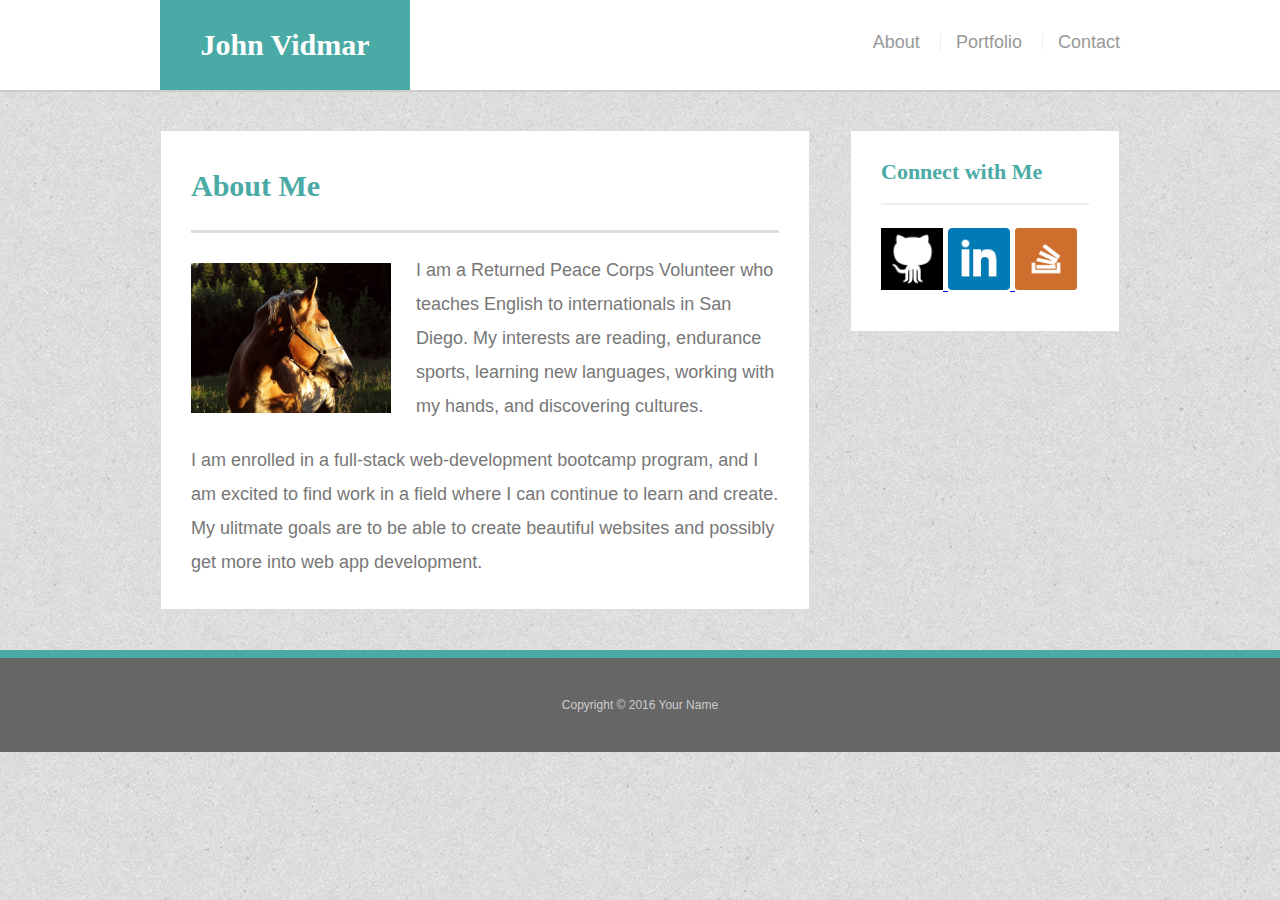
<file: index.html>
<!DOCTYPE html>

<html lang="en-us">

<head> 
	<meta charset="UTF-8">
	<meta name="viewport" content="width=device-width, initial-scale=1">
	<title>John's Portfolio</title>
	<link rel="stylesheet" type="text/css" href="assets/css/reset.css">
	<link rel="stylesheet" type="text/css" href="assets/css/style.css">
</head>

<body>

	<header id="masthead">
		<div class="container">
			<a href="index.html" id="logo">John Vidmar</a>
		
			<nav>
				<a href="index.html">About</a>
				<a href="portfolio.html">Portfolio</a>
				<a href="contact.html">Contact</a>
				
			
			</nav>
		</div>
	</header>

	<div id="main-container" class="container">
		<section class="main-section">
			<h1>About Me</h1>

			<img src="assets/images/horse.jpg" class="horse" alt="horse">

			<p> I am a Returned Peace Corps Volunteer who teaches
					English to internationals in San Diego. My interests
					are reading, endurance sports, learning new languages,
					working with my hands, and discovering cultures.</p>
					<p> I am enrolled in a full-stack web-development 
					bootcamp program, and I am excited to find work in a 
					field where I can continue to learn and create. My ulitmate goals are to be able
					to create beautiful websites and possibly get more into web app development.</p>
			
		</section>
	
		<section class= "sidebar">
		
		<div id="connect">
			<h2>Connect with Me</h2>
				
				
				<a href="https://github.com/vidman22">
					<img src="assets/images/if_github_401441.png" class="social" alt="github">
				</a>
				<a href="https://www.linkedin.com/in/john-vidmar/">
					<img src="assets/images/if_square-linkedin_317725.png" class="social" alt="linkedin" >
				</a>
				<a href="www.stackoverflow.com">
					<img src="assets/images/if_stackoverflow-square-social-media_764927.png" class="social" alt="stackoverflow" ></a>
		</div>
	</section>
	</div>	

<footer>
    <div class="container">
      Copyright &copy; 2016 Your Name
    </div>
  </footer>
  

	
</body>

</html>
</file>
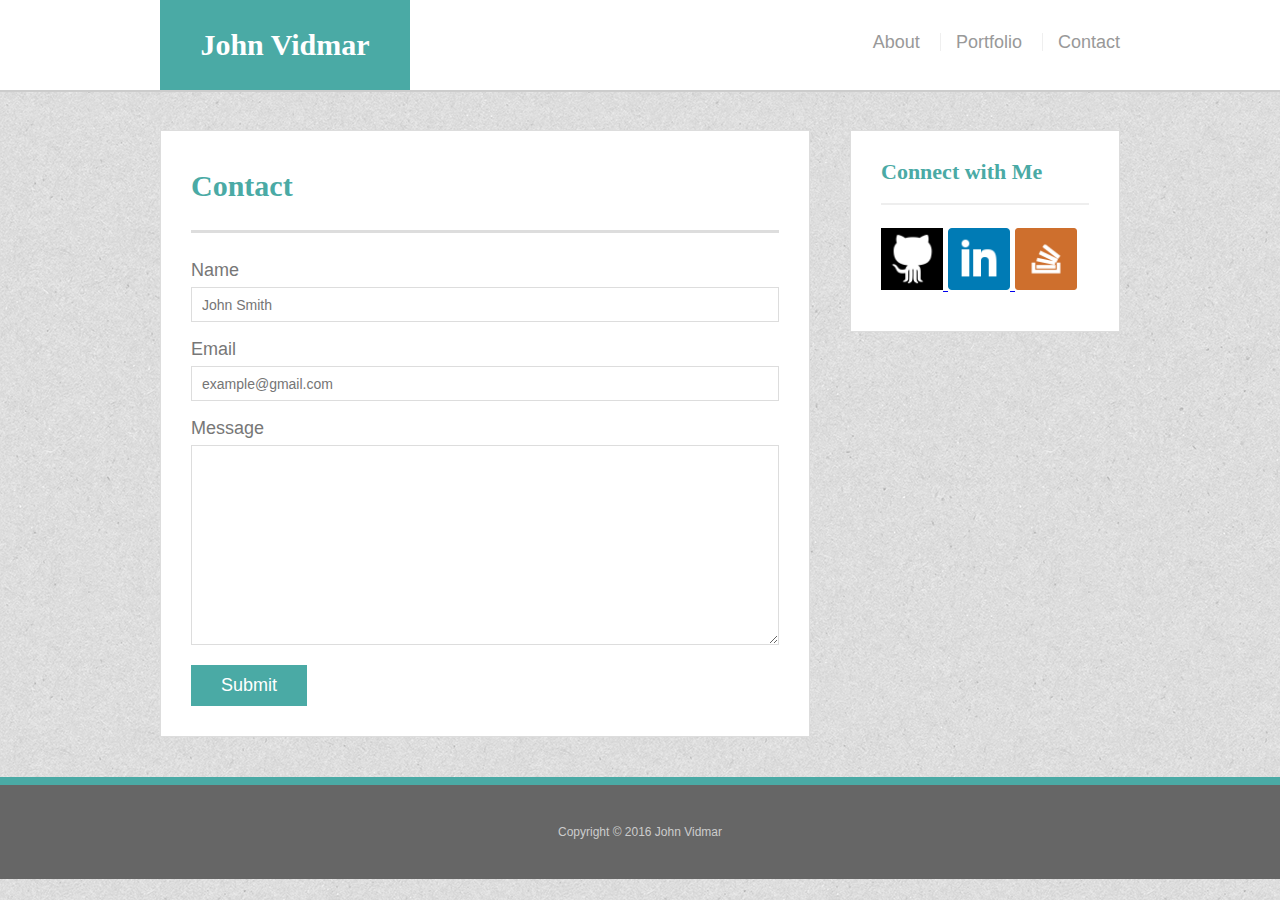
<file: contact.html>
<!doctype html>
<html lang="en-us">

<head>
  <meta charset="UTF-8">
  <meta name="viewport" content="width=device-width, initial-scale=1.0">
  <title>Contact | John Vidmar</title>
  <link rel="stylesheet" type="text/css" href="assets/css/reset.css">
  <link rel="stylesheet" type="text/css" href="assets/css/style.css">
</head>

<body>

  <header id="masthead">
    <div class="container">
      <a href="index.html" id="logo">John Vidmar</a>
      <nav>
        <a href="index.html">About</a>
        <a href="portfolio.html">Portfolio</a>
        <a href="contact.html">Contact</a>
      </nav>
    </div>
  </header>

  <div id="main-container" class="container">
    <section class="main-section">
      <h1>Contact</h1>

      <form id="contact-form">
        <ul>
          <li>
            <label for="name">Name</label>
            <input type="text" id="name" name="name" placeholder="John Smith" required="required">
          </li>
          <li>
            <label for="email">Email</label>
            <input type="email" id="email" name="email" placeholder="example@gmail.com" required="required">
          </li>
          <li>
            <label for="message">Message</label>
            <textarea id="message" name="message" required="required"></textarea>
          </li>
        </ul>
        <input type="submit">
      </form>

    </section>

    <section class="sidebar">
      <div id="connect">
			<h2>Connect with Me</h2>
				
				
				<a href="https://github.com/vidman22">
					<img src="assets/images/if_github_401441.png" class="social" alt="github">
				</a>
				<a href="https://www.linkedin.com/in/john-vidmar/">
					<img src="assets/images/if_square-linkedin_317725.png" class="social" alt="linkedin" >
				</a>
				<a href="https://www.stackoverflow.com">
					<img src="assets/images/if_stackoverflow-square-social-media_764927.png" class="social" alt="stackoverflow" ></a>
		</div>
    </section>
  </div>

  <footer>
    <div class="container">
      Copyright &copy; 2016 John Vidmar
    </div>
  </footer>
</body>

</html>
</file>
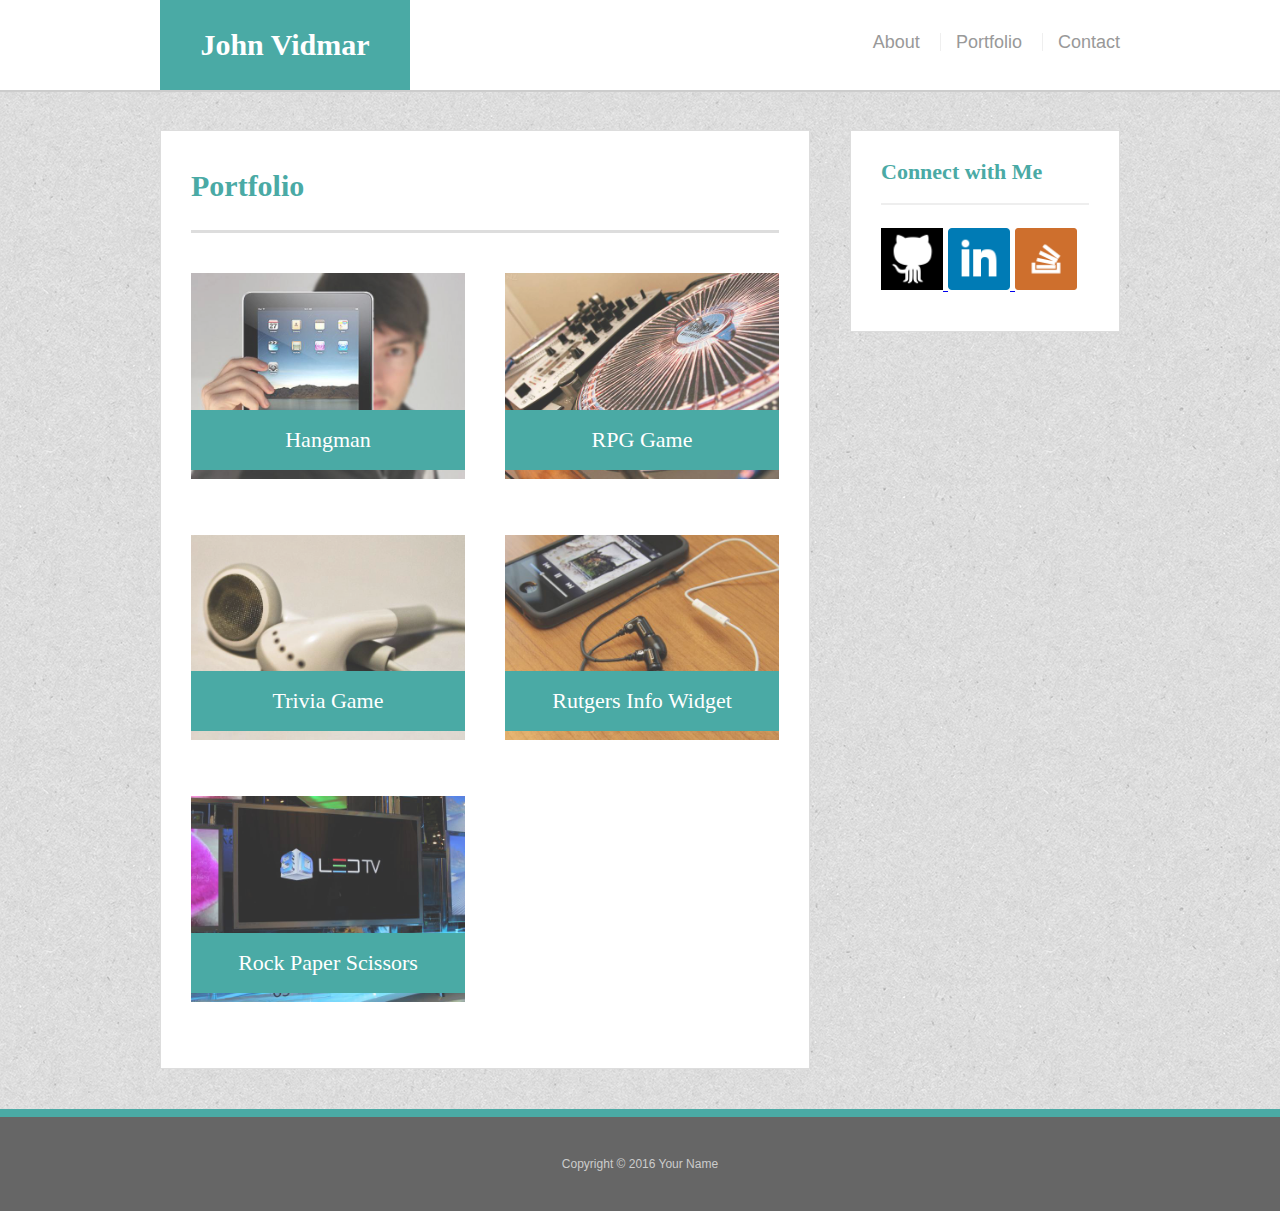
<file: portfolio.html>
<!DOCTYPE html>

<html lang="en-us">

<head> 
	<meta charset="UTF-8">
	<meta name="viewport" content="width=device-width, initial-scale=1">
	<title>John's Portfolio</title>
	<link rel="stylesheet" type="text/css" href="assets/css/reset.css">
	<link rel="stylesheet" type="text/css" href="assets/css/style.css">
</head>

<body>

	<header id="masthead">
		<div class="container">
			<a href="index.html" id="logo">John Vidmar</a>
		
			<nav>
				<a href="index.html">About</a>
				<a href="portfolio.html">Portfolio</a>
				<a href="contact.html">Contact</a>
				
			
			</nav>
		</div>
	</header>

<div id="main-container" class="container">
    <section class="main-section">
      <h1>Portfolio</h1>

      <div class="work">
        <img src="assets/images/technics-q-c-640-480-1.jpg" alt="hangman">

        <h3>Hangman</h3>
      </div>
      <div class="work">
        <img src="assets/images/technics-q-c-640-480-2.jpg" alt="RPG Game">

        <h3>RPG Game</h3>
      </div>
      <div class="work">
        <img src="assets/images/technics-q-c-640-480-5.jpg" alt="Trivia Game">

        <h3>Trivia Game</h3>
      </div>
      <div class="work">
        <img src="assets/images/technics-q-c-640-480-7.jpg" alt="Rutgers Info Widget">

        <h3>Rutgers Info Widget</h3>
      </div>
      <div class="work">
        <img src="assets/images/technics-q-c-640-480-9.jpg" alt="Rock Paper Scissors">

        <h3>Rock Paper Scissors</h3>
      </div>

    </section>

	<section class= "sidebar">
		<div id="connect">
			<h2>Connect with Me</h2>
				
				
				<a href="https://github.com/vidman22">
					<img src="assets/images/if_github_401441.png" class="social" alt="github">
				</a>
				<a href="https://www.linkedin.com/in/john-vidmar/">
					<img src="assets/images/if_square-linkedin_317725.png" class="social" alt="linkedin" >
				</a>
				<a href="www.stackoverflow.com">
					<img src="assets/images/if_stackoverflow-square-social-media_764927.png" class="social" alt="stackoverflow" ></a>
		</div>
	</section>
</div>	

<footer>
    <div class="container">
      Copyright &copy; 2016 Your Name
    </div>
  </footer>
  
</body>

</html>
</file>
<file: assets/css/style.css>
body{
	background-image: url("../images/textured_paper.png");
	font-family: Arial, "Helvetica Neue", Helvetica, sans-serif;
	font-size: 18px;
	line-height: 34px;
	color: #777;

}

* {
	box-sizing: border-box;
}

/*general */

.container {
	width: 100%;
	max-width: 960px;
	margin: 0 auto;
	clear: both;
}

h1,
h2,
h3,
p {
	margin-bottom: 20px;

}

p:last-child {
	margin-bottom: 0;
}

h1,
h2,
h3 {
	font-family: Georgia, Times, "Times New Roman", serif;
	font-weight: 700;
	color: #4aaaa5;
}


h1 {
	padding-bottom: 20px;
	font-size: 30px;
	line-height: 49px;
	border-bottom: 3px solid #ddd;
}

h2, 
h3 {
	font-size: 22px;

}

/* header*/

#masthead {
	position: fixed;
	z-index: 99;
	width: 100%;
	color: #fff;
	background: #fff;
	margin: 0 0 30px;
	border-bottom: 2px solid #ccc;
	overflow: auto;

}

#logo {
	float: left;
	width: 250px;
	height: 90px;
	font-family: Georgia, Times, "Times New Roman", serif;
	font-size: 30px;
	font-weight: 700;
	line-height: 90px;
	color: #fff;
	text-align: center;
	text-decoration: none;
	background: #4aaaa5;
}

nav {
	float: right;
	margin-top: 25px;
}

nav a {
	display: inline-block;
	padding-left: 15px;
	margin-left: 15px;
	line-height: 18px;
	color: #999;
	text-decoration: none;
	border-left: 1px solid #efefef;
}

nav a:first-child {
	border-left: 0 none;
}

/*footer*/

footer {
	padding: 30px 0;
	clear: both;
	font-size: 12px;
	color: #fff;
	color: #ccc;
	text-align: center;
	background: #666;
	border-top: 8px solid #4aaaa5;
}



.sidebar {
	max-width: 270px;
	padding: 30px;
	float: right;
	width: 100%;
	background: #ffffff;
	margin: 0 0 20 0px;
	border: 1px solid #ddd;
}

h3, 
.sidebar h2 {
	padding-bottom: 20px;
	margin-bottom: 15px;
	line-height: 22px;
	border-bottom: 2px solid #eee;
}

.social {
	width: 62px;
	height: 62px;
	margin-top:8px;
	margin-right: 5px;
}

.social:last-child {
	margin-right: 0;
}



.horse {
	float: left;
	width: 200px;
	height: auto;
	margin-top: 10px;
	margin-right: 25px;
}

/*main*/

#main-container {
	padding-top: 130px;
}

.main-section {
	float: left;
	width: 100%;
	max-width: 650px;
	padding: 30px;
	margin: 0 0 40px;
	background: #fff;
	border: 1px solid #ddd;
}


/* contact page */

#contact-form ul {
  margin-bottom: 20px;
}

#contact-form li {
  margin-bottom: 10px;
}

label,
input[type=text],
input[type=email],
textarea {
  display: block;
  width: 100%;
}

input[type=text],
input[type=email],
textarea {
  height: 35px;
  padding: 0 10px;
  font-size: 14px;
  border: 1px solid #ddd;
}

textarea {
  height: 200px;
}

input[type=submit] {
  padding: 10px 30px;
  font-size: 18px;
  color: #fff;
  cursor: pointer;
  background: #4aaaa5;
  border: 0 none;
}

/* portfolio page */

.work {
  position: relative;
  float: left;
  width: 274px;
  margin: 20px 0 25px;
  overflow: auto;
}

.work:nth-child(even) {
  margin-right: 40px;
}

.work img {
  width: 100%;
  border: 0 none;
  opacity: 0.8;
}

.work h3 {
  position: absolute;
  bottom: 20px;
  width: 100%;
  padding: 15px;
  margin-bottom: 0;
  font-weight: 300;
  line-height: 30px;
  color: #fff;
  text-align: center;
  background: #4aaaa5;
  border-bottom: 0;
}

/*media queries*/
@media screen and (max-width: 980px) {
	.container {
		max-width: 980px;
		width: 80%;
	}
	.horse {
		float: none;
		width: 100%;
	}

	.sidebar {
		max-width: 230;
		width: 100%;

	}

	.main-section {
	
		width: 60%;		
	}

}


@media screen and (max-width: 768px) {
		.container {
			width: 90%;
		}
		.horse {
			float: left;
			width: 60%;
		}

		.main-section {
			width: 100%;
		}

		.sidebar {
			width: 100%;
			max-width: 650px;
			float: left;
		}
	}


@media screen and (max-width: 640px){
	.container  {
		width: 100%;
	}
	#main-container {
		width: 95%;
		padding-top: 200px;

	}

	nav {
		float: none;
		text-align: center;
		margin-top: 0;
	}
	#logo {
		float: top;
		width: 100%;
		margin top: none;
		max-width: 640px;
		text-align: center;
		margin-bottom: 15px;
	}
	.horse {
		float: none;
		width: 100%;
	}

	#masthead {
		width:100%;
		margin: 0;
		height: 160px;
		
	}

	nav a {
		
		display: inline;
		padding-left: 30px;
		padding-right: 30px;
		text-align: center;
		margin-top: 10px;

	}

	footer {
		margin-top: 30px;
	}
}
</file>
